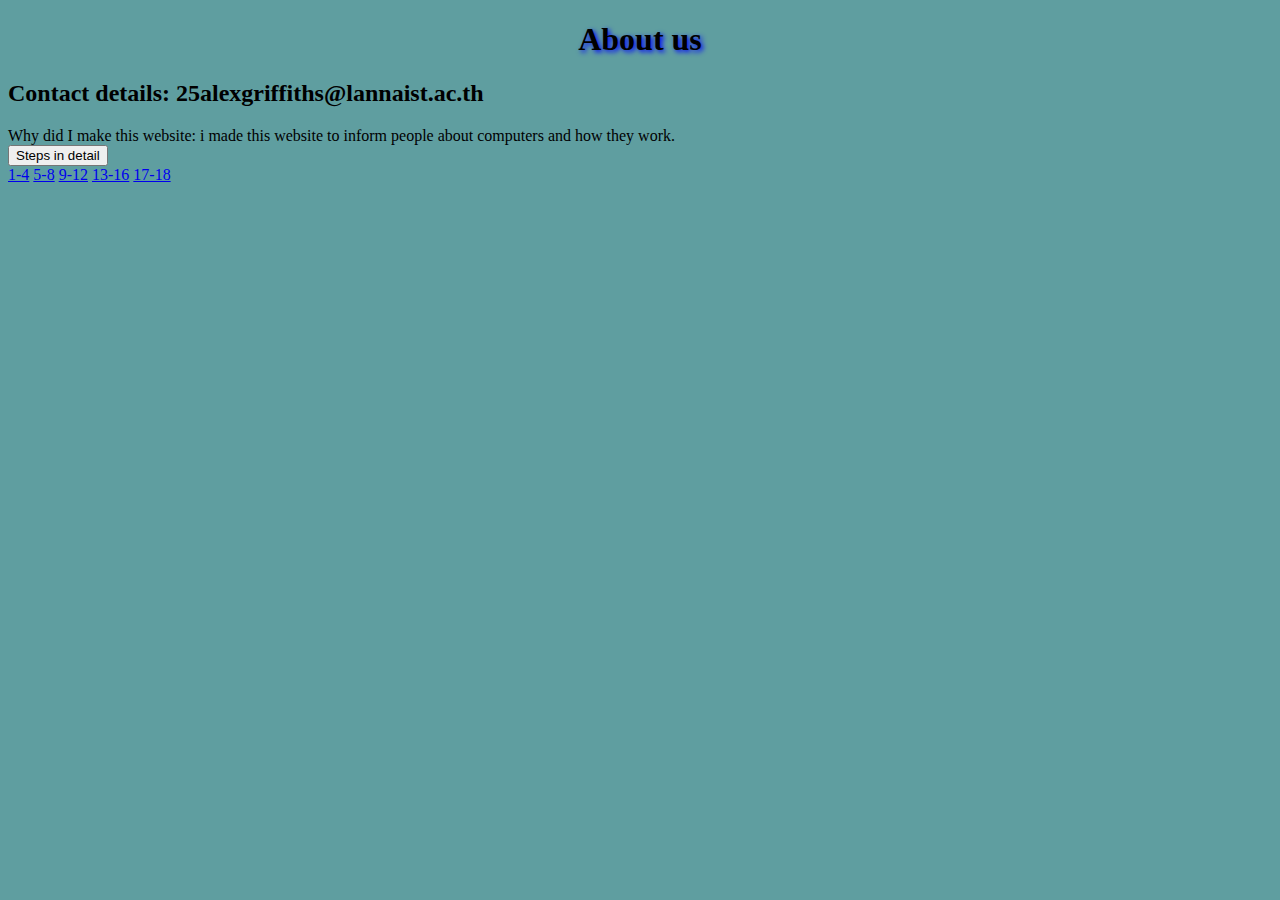
<file: aboutus.html>
<!DOCTYPE html>
<html lang="en">
<head>
    <meta charset="UTF-8">
    <meta http-equiv="X-UA-Compatible" content="IE=edge">
    <meta name="viewport" content="width=device-width, initial-scale=1.0">
    <title>Document</title>
    <style>
        h1 {
    text-shadow: 2px 2px 5px rgb(0, 4, 255);
    text-align: center;
 }
 body {background-color: cadetblue;}
    </style>
</head>
<body>
<h1>About us</h1>
<h2>Contact details: 25alexgriffiths@lannaist.ac.th</h2>

Why did I make this website: i made this website to inform people about computers and how they work.




<div class="dropdown">
    <button class="dropbtn">Steps in detail</button>
    <div class="dropdown-content">
      <a href="link1.html">1-4</a>
      <a href="link2.html">5-8</a>
      <a href="link3.html">9-12</a>
      <a href="link4.html">13-16</a>
      <a href="link5.html">17-18</a>
      


    </div>
  </div>
</body>
</html>
</file>
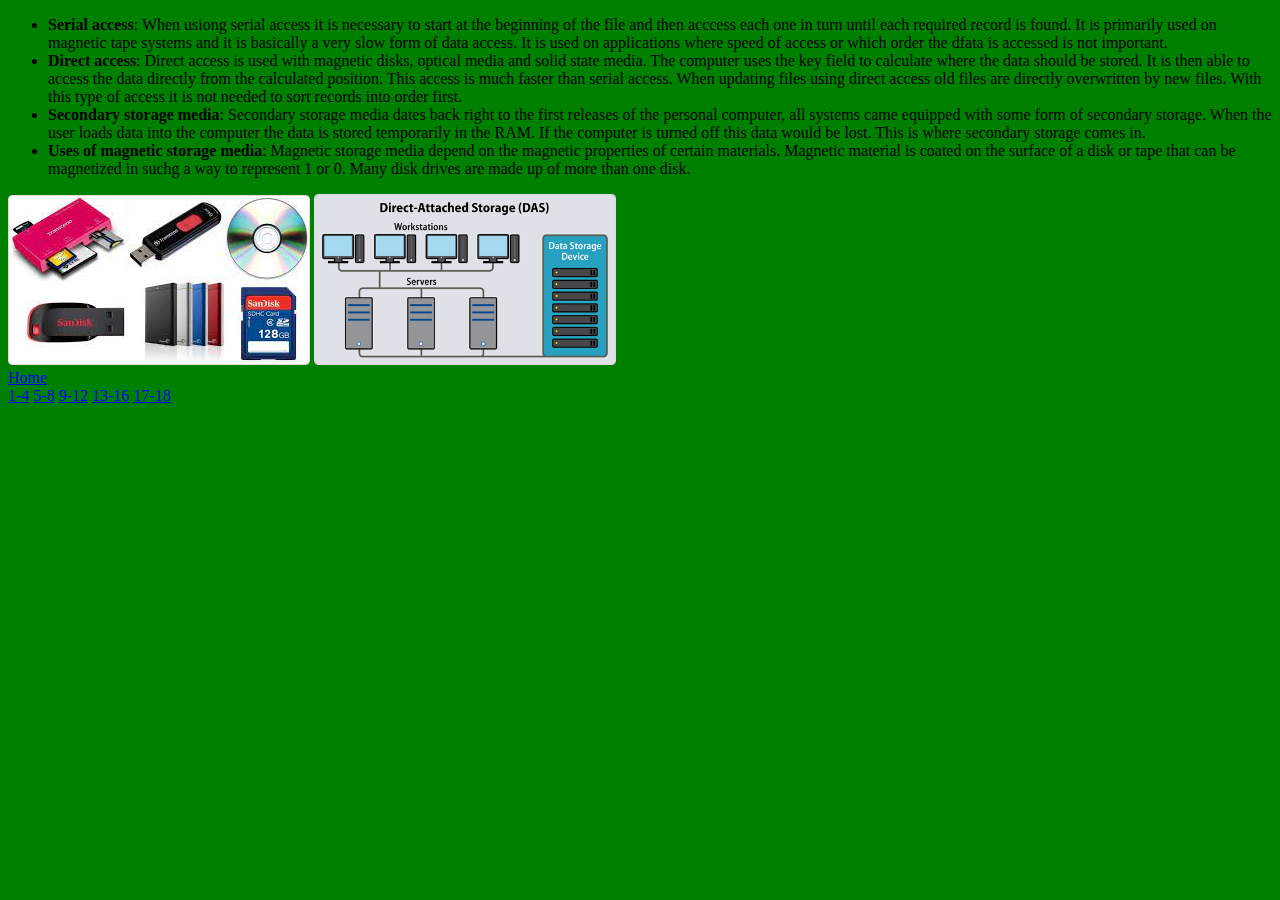
<file: link3.html>
<!DOCTYPE html>
<html lang="en">
<head>
    <meta charset="UTF-8">
    <meta http-equiv="X-UA-Compatible" content="IE=edge">
    <meta name="viewport" content="width=device-width, initial-scale=1.0">
    <title>Document</title>
    <style>
        body {
            background-color: green;} 
            img {
  border: 1px solid #ddd;
  border-radius: 4px;
  padding: 1-px;
  width: 300px;
}


    </style>
</head>
<body>
<ul>
    <li><strong>Serial access</strong>: When usiong serial access it is 
        necessary to start at the beginning of the file and then acccess 
        each one in turn until each required record is found. It is primarily used on  
        magnetic tape systems and it is basically a very slow form of data access. 
        It is used on applications where speed of access or which order the dfata is accessed is not important.</li>
    <li><strong>Direct access</strong>: Direct access is used with magnetic disks, optical media and solid state media. 
        The computer uses the key field to calculate where the data should be stored. It is then able to access 
        the data directly from the calculated position. This access is much faster than serial access. When updating 
        files using direct access old files are directly overwritten by new files. With this type of access it is not needed to sort records into order first.</li>
    <li><strong>Secondary storage media</strong>: Secondary storage media dates back right to the first releases of the personal computer, 
        all systems came equipped with some form of secondary storage. When the user loads data into the computer the data is stored temporarily in the RAM. 
        If the computer is turned off this data would be lost. This is where secondary storage comes in.</li>
    <li><strong>Uses of magnetic storage media</strong>: Magnetic storage media depend on  the magnetic properties  of certain materials. 
        Magnetic material is coated on the surface of a disk or tape that can be magnetized in suchg a way to represent 1 or 0. Many disk drives are made up of more than one disk.</li>
    
</ul>

<img src="images/storage.jpg">
<img src="images/direct.png">

<div class="dropdown">
    <a href="index.html" class="button">Home</a>
    <div class="dropdown-content">
      <a href="link1.html">1-4</a>
      <a href="link2.html">5-8</a>
      <a href="link3.html">9-12</a>
      <a href="link4.html">13-16</a>
      <a href="link5.html">17-18</a>
    </div>
</div>
</body>
</html>
</file>
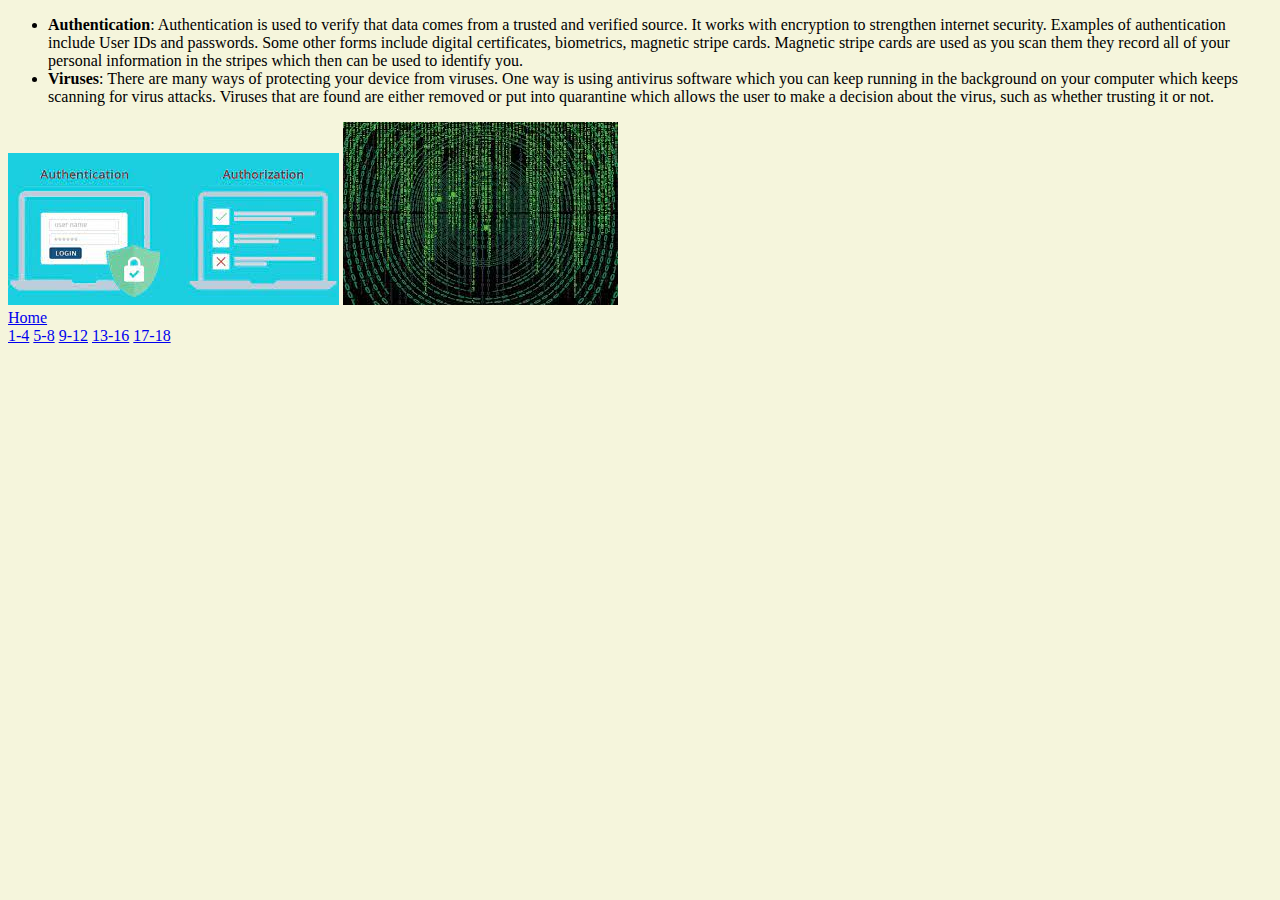
<file: link5.html>
<!DOCTYPE html>
<html lang="en">
<head>
    <meta charset="UTF-8">
    <meta http-equiv="X-UA-Compatible" content="IE=edge">
    <meta name="viewport" content="width=device-width, initial-scale=1.0">
    <title>Document</title>
    <style>
    body {background-color: beige;}
    

    </style>
</head>
<body>
<ul>
 <li><strong>Authentication</strong>: Authentication is used to verify that data comes from a trusted and verified source. 
  It works with encryption to strengthen internet security. Examples of authentication include User IDs and passwords. 
  Some other forms include digital certificates, biometrics, magnetic stripe cards. Magnetic stripe cards are used as 
  you scan them they record all of your personal information in the stripes which then can be used to identify you.</li>   
<li><strong>Viruses</strong>: There are many ways of  protecting your device from viruses. One way is using antivirus software 
  which you can keep running in the background on your computer which keeps scanning for virus attacks. Viruses that are found 
  are either removed or put into quarantine which allows the user to make a decision about the virus, such as whether trusting it or not.</li>
</ul>
</body>

<img src="images/authentication.jpg">
<img src="images/virus.jpg">

<div class="dropdown">
    <a href="index.html" class="button">Home</a>
    <div class="dropdown-content">
      <a href="link1.html">1-4</a>
      <a href="link2.html">5-8</a>
      <a href="link3.html">9-12</a>
      <a href="link4.html">13-16</a>
      <a href="link5.html">17-18</a>
    </div>
</div>
</html>
</file>
